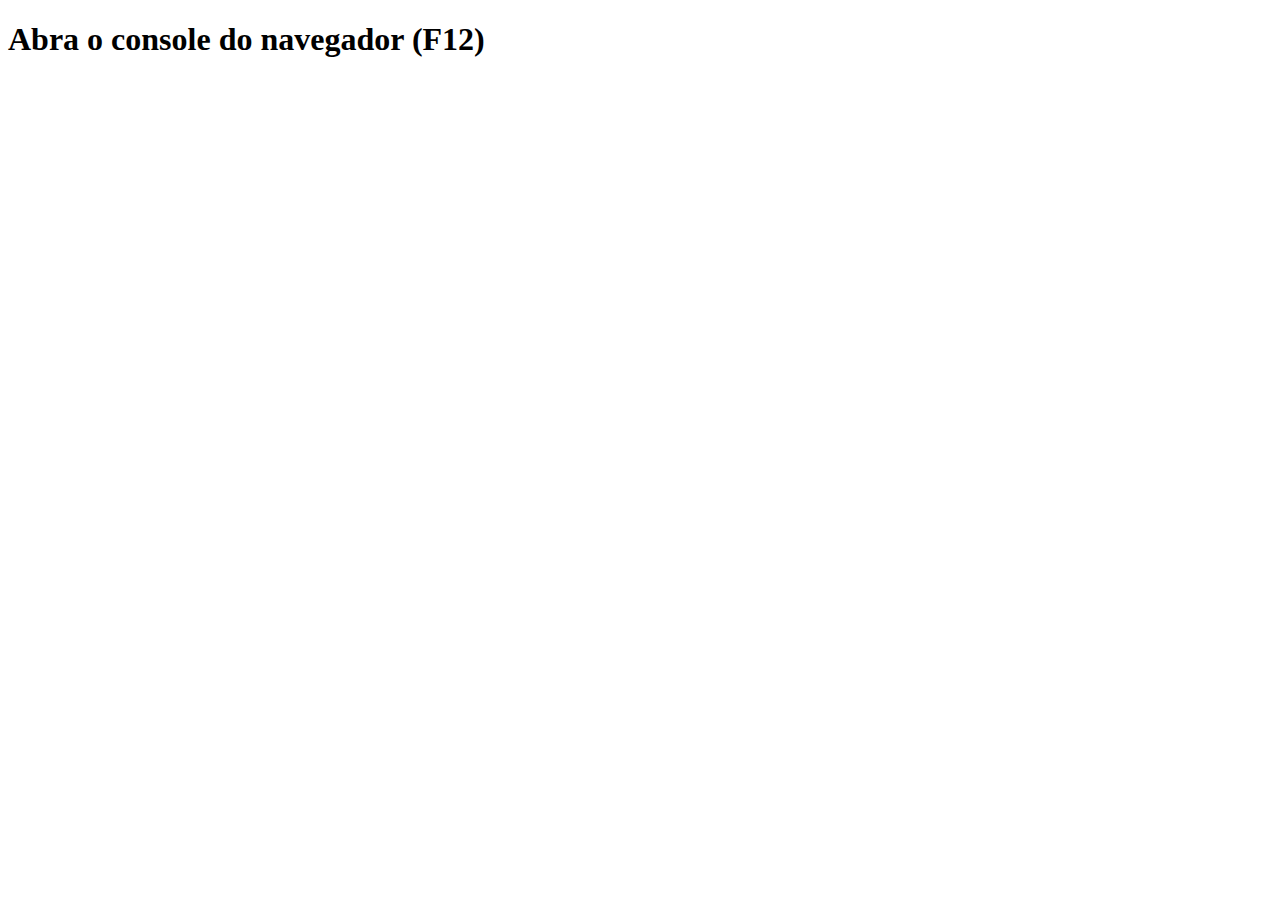
<file: Atividade 12/index.html>
<!DOCTYPE html>
<html lang="pt-BR">
  <head>
    <meta charset="UTF-8" />
    <title>Laboratório de Funções JS</title>
  </head>
  <body>
    <h1>Abra o console do navegador (F12)</h1>
    




    <script src="script.js"></script>
  </body>
</html>
</file>
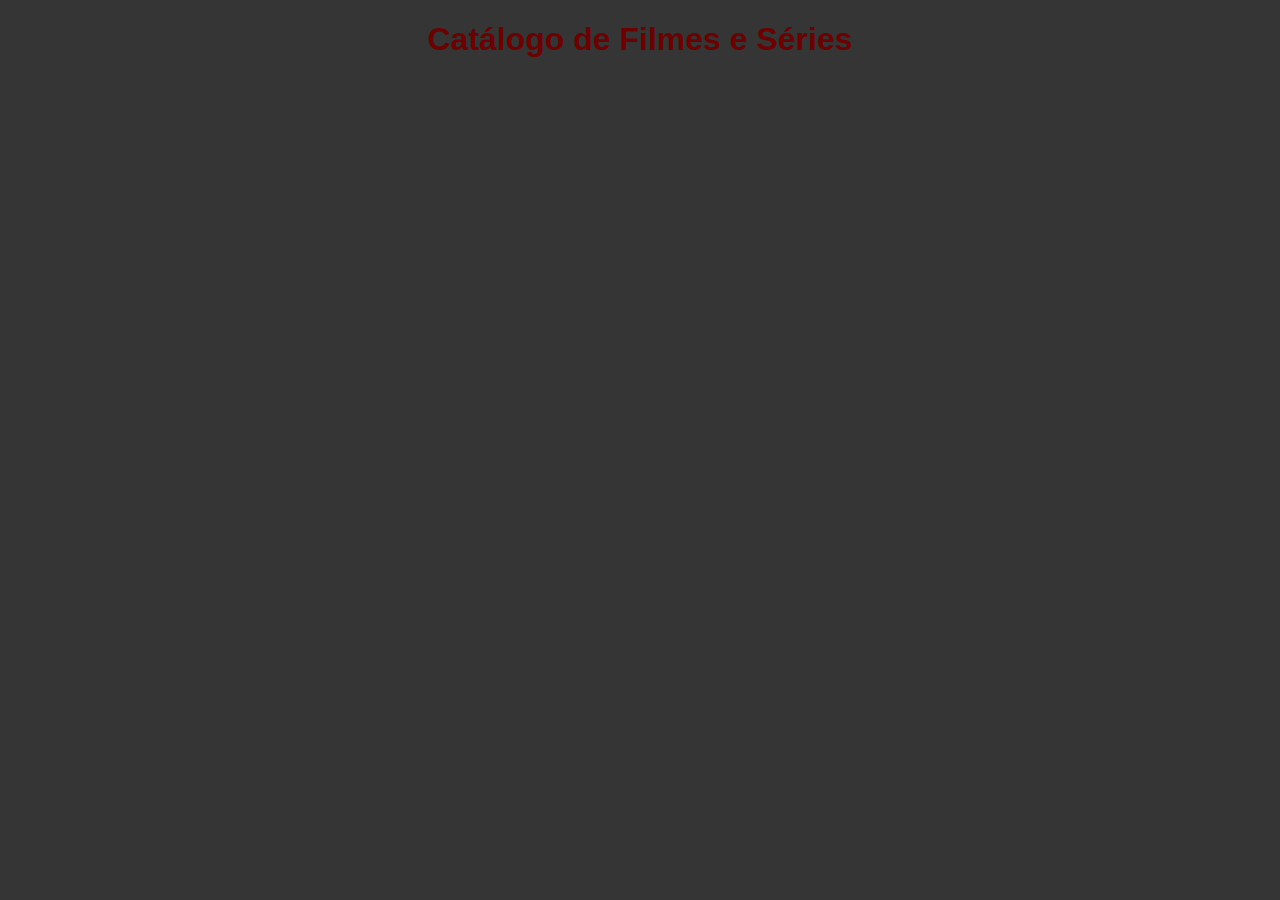
<file: catalogo_filmes/index.html>
<!DOCTYPE html>
<html lang="pt-BR">
<head>
  <meta charset="UTF-8">
  <title>Catálogo de Filmes</title>
  <link rel="stylesheet" href="style.css">
</head>
<body>
  <h1>Catálogo de Filmes e Séries</h1>
  <div id="catalogo"></div>

  <script src="script.js"></script>
</body>
</html>
</file>
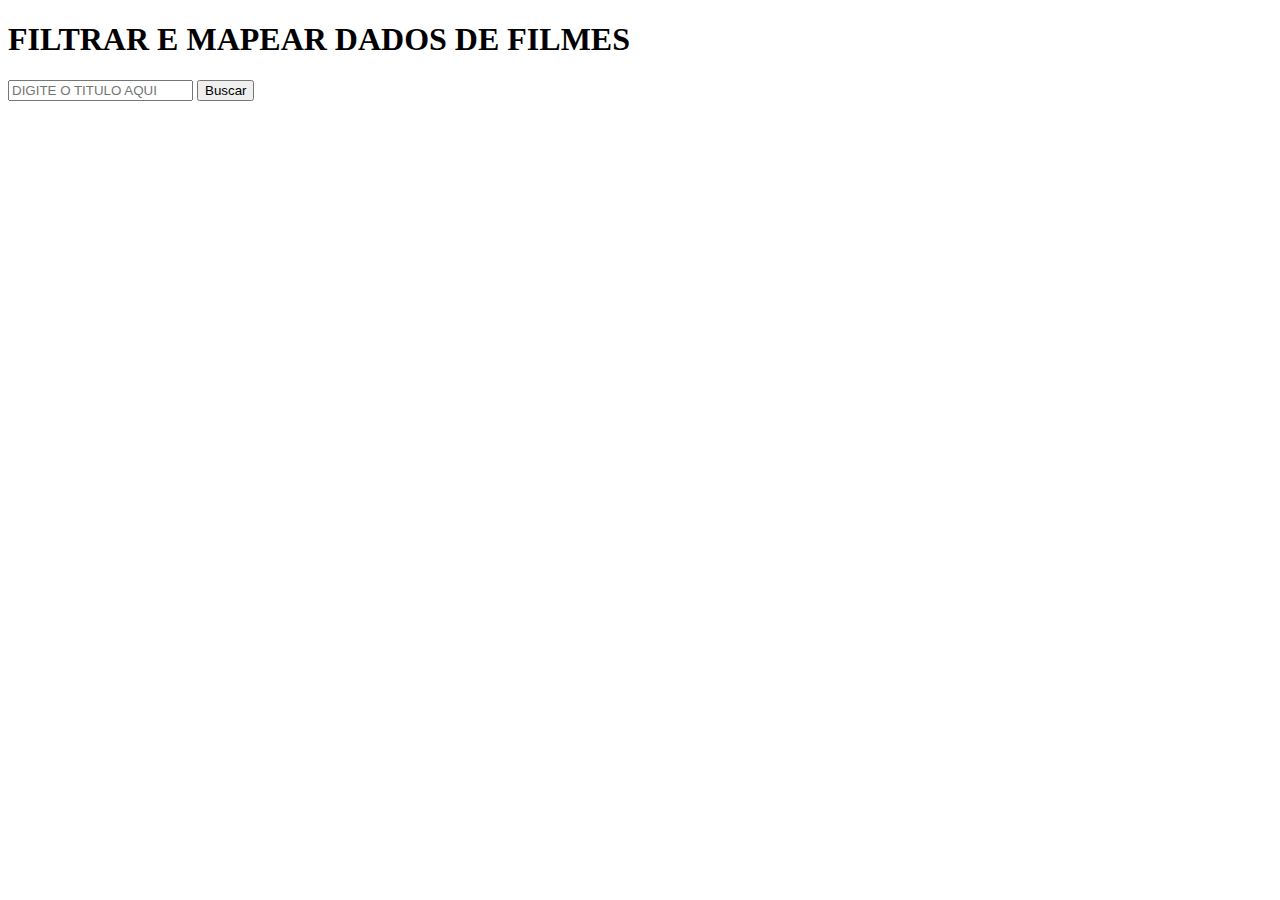
<file: MapDataFilm/index.html>
<!DOCTYPE html>
<html lang="zxx">
<head>
    <meta charset="UTF-8">
    <meta name="viewport" content="width=device-width, initial-scale=1.0">
    <title>Dados Filmes</title>
</head>
<body>
    <h1>FILTRAR E MAPEAR DADOS DE FILMES</h1>
    <input type="text" id="titulo" placeholder="DIGITE O TITULO AQUI">
    <button onclick="Buscar()">Buscar</button>
    <section id="titulos">

    </section>
    <script src="script.js"></script>
</body>
</html>
</file>
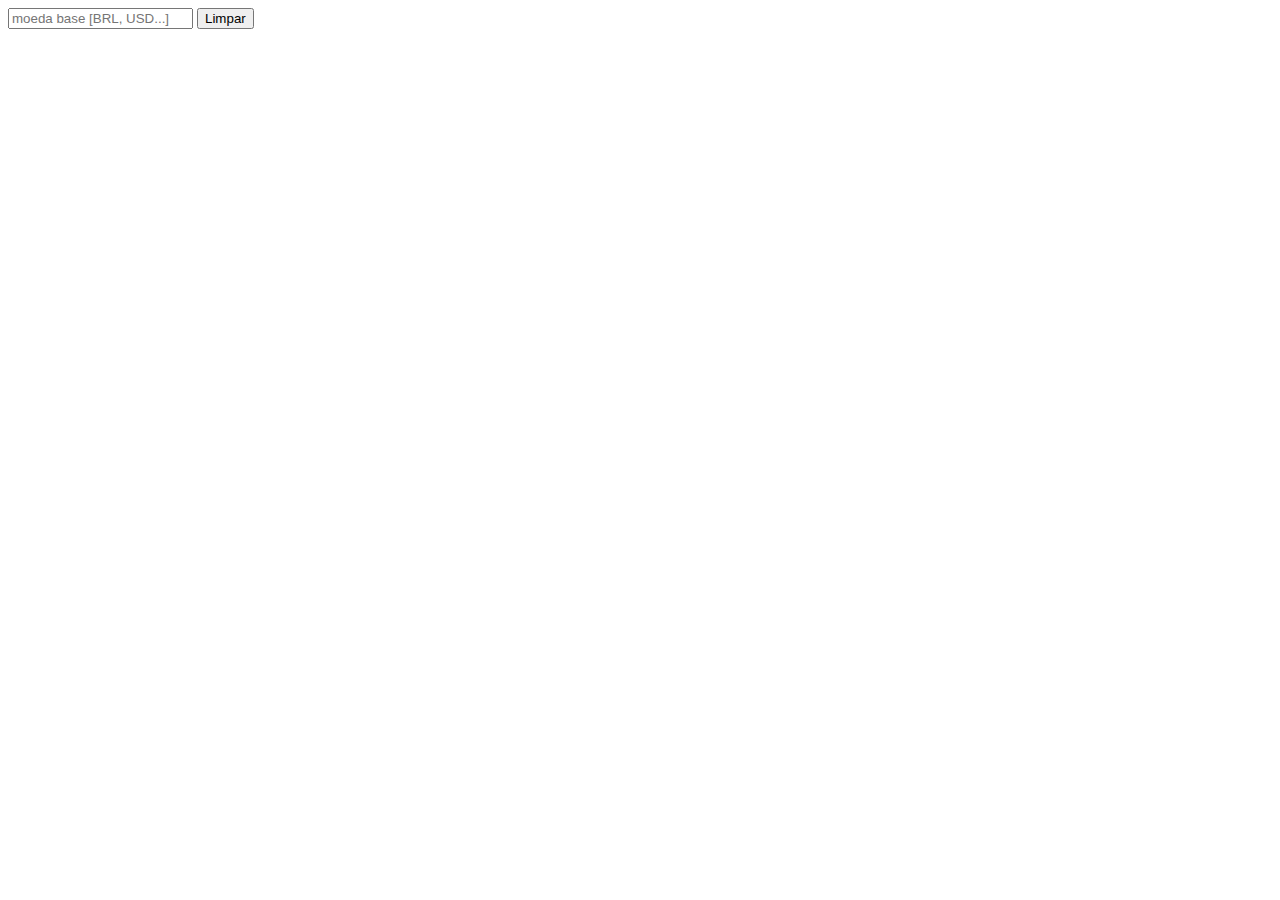
<file: MoedaConvert/index.html>
<!DOCTYPE html>
<html lang="en">
  <head>
    <meta charset="UTF-8" />
    <meta name="viewport" content="width=device-width, initial-scale=1.0" />
    <title>Document</title>
  </head>
  <body>
    <input type="text" id="moedainicial" placeholder="moeda base [BRL, USD...]" />
    <button id="limpar" onclick="limpar()">Limpar</button>
    <section id="valores_convertidos">
      <ul id="valores_convertidos__resultados"></ul>
    </section>
  </body>
  <script>
    const moeda = document.getElementById("moedainicial");

    moeda.addEventListener("keyup", function () {
      const moedaInicial = moeda.value.toUpperCase();
      if (moedaInicial.length !== 3) return;
      const KEY = "253064a75c694ccc69d44448";
      let url = `https://v6.exchangerate-api.com/v6/${KEY}/latest/${moedaInicial}`;

      fetch(url)
        .then((response) => response.json())
        .then((data) => {
          const taxas = data.conversion_rates;
          const resultados = document.getElementById(
            "valores_convertidos__resultados"
          );

          const itens = Object.entries(taxas).map(([moedaDestino, taxa]) => {
            const li = document.createElement("li");
            li.textContent = `${moedaDestino}: ${taxa}`;
            return li;
          });

          itens.forEach((iten) => resultados.appendChild(iten));
        });
    });

    limpar = () => {
      const todasLi = document.querySelectorAll("li");
      todasLi.forEach((li) => li.remove());
    };
  </script>
</html>
</file>
<file: catalogo_filmes/style.css>
body {
  font-family: Arial, sans-serif;
  background-color: #f2f2f2;
  margin: 20px;
  background-color: #353535;
}

h1 {
  text-align: center;
  color: #6a0202;
  margin-bottom: 3rem;
}

#catalogo {
  display: flex;
  flex-wrap: wrap;
  justify-content: center;
  gap: 20px;
}
.filme h2{
  color:#b00000;
  background-color:#353535;
  border-radius: 5px;
  padding: 1rem;
  text-align: center;
}

.filme {
  background-color: #4d4d4d;
  border: 1px solid #ccc;
  border-radius: 12px;
  padding: 16px;
  width: 300px;
  box-shadow: 0 2px 6px rgba(0,0,0,0.1);
  color: rgb(0, 0, 0);
}

.filme:hover{
  transition: 200ms;
  transform:scale(1.2);
  margin: 0.5rem;
}

.filme img {
  width: 100%;
  border-radius: 8px;
}

.classificacao-0 {
  background-color: green;
  color: white;
  padding: 4px;
  border-radius: 6px;
}

.classificacao-14 {
  background-color: yellow;
  color: black;
  padding: 4px;
  border-radius: 6px;
}

.classificacao-18 {
  background-color: red;
  color: white;
  padding: 4px;
  border-radius: 6px;
}
</file>
